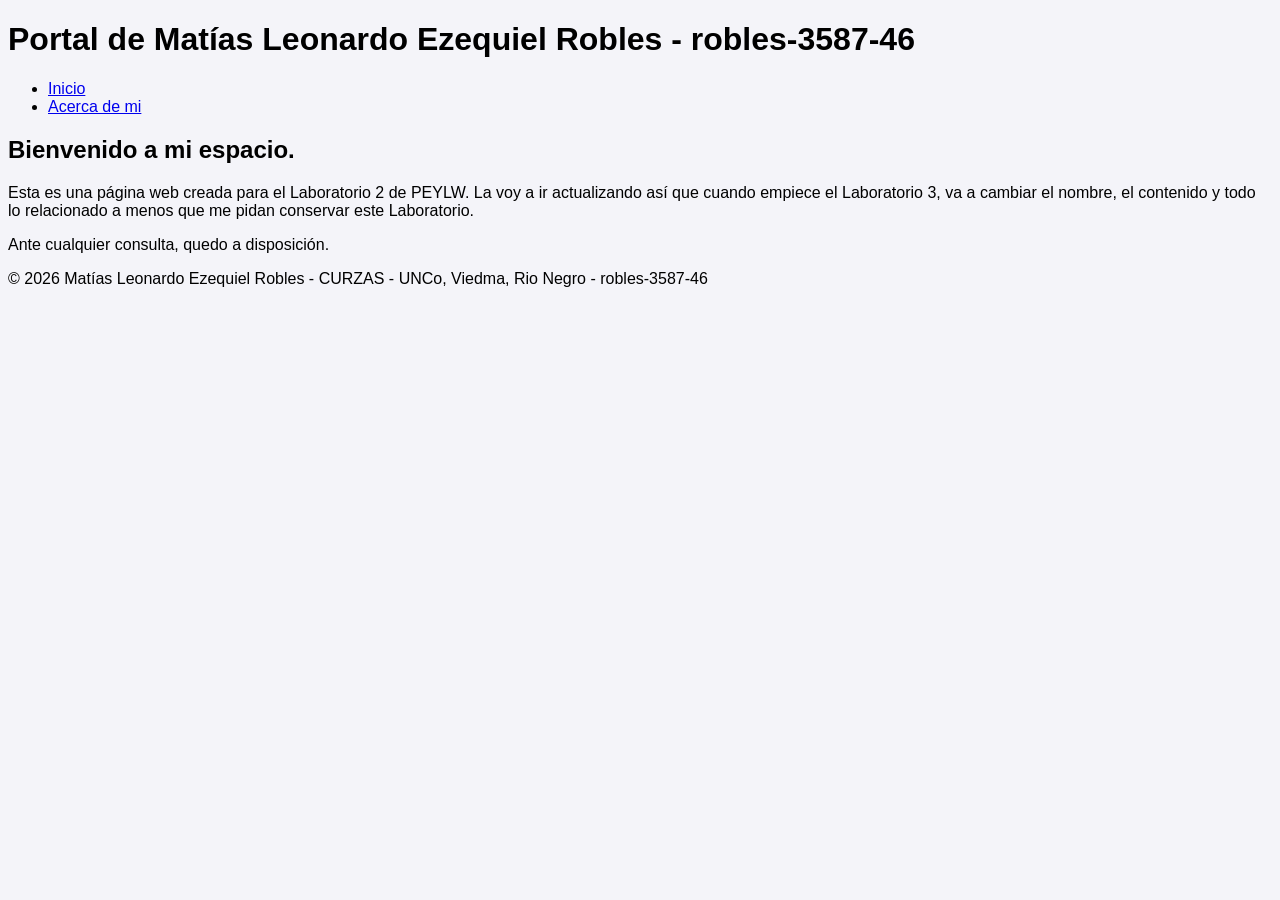
<file: index.html>
<!DOCTYPE html>
<html lang="es">
<head>
    <meta charset="UTF-8">
    <meta name="viewport" content="width=device-width, initial-scale=1.0">
    <link rel="stylesheet" href="estilos.css">
    <title>Página WEB de Matías Robles</title>
</head>

<body>
    <!-- robles-3587-46 -->
    <header>
        <h1>Portal de Matías Leonardo Ezequiel Robles - robles-3587-46</h1>

        <nav>
            <ul>
                <li><a href="#">Inicio</a></li>
                <li><a href="acercade.html">Acerca de mi</a></li>
            </ul>
        </nav>
    </header>

    <main>
        <section>
            <h2>Bienvenido a mi espacio.</h2>
            <p>Esta es una página web creada para el Laboratorio 2 de PEYLW. La voy a ir actualizando así que cuando empiece el Laboratorio 3, va a cambiar el nombre, el contenido y todo lo relacionado a menos que me pidan conservar este Laboratorio.</p>

            <p>Ante cualquier consulta, quedo a disposición.</p>
        </section>
    </main>

    <footer>
        <p>© 2026 Matías Leonardo Ezequiel Robles - CURZAS - UNCo, Viedma, Rio Negro - robles-3587-46</p>
    </footer>
</body>

</html>
</file>
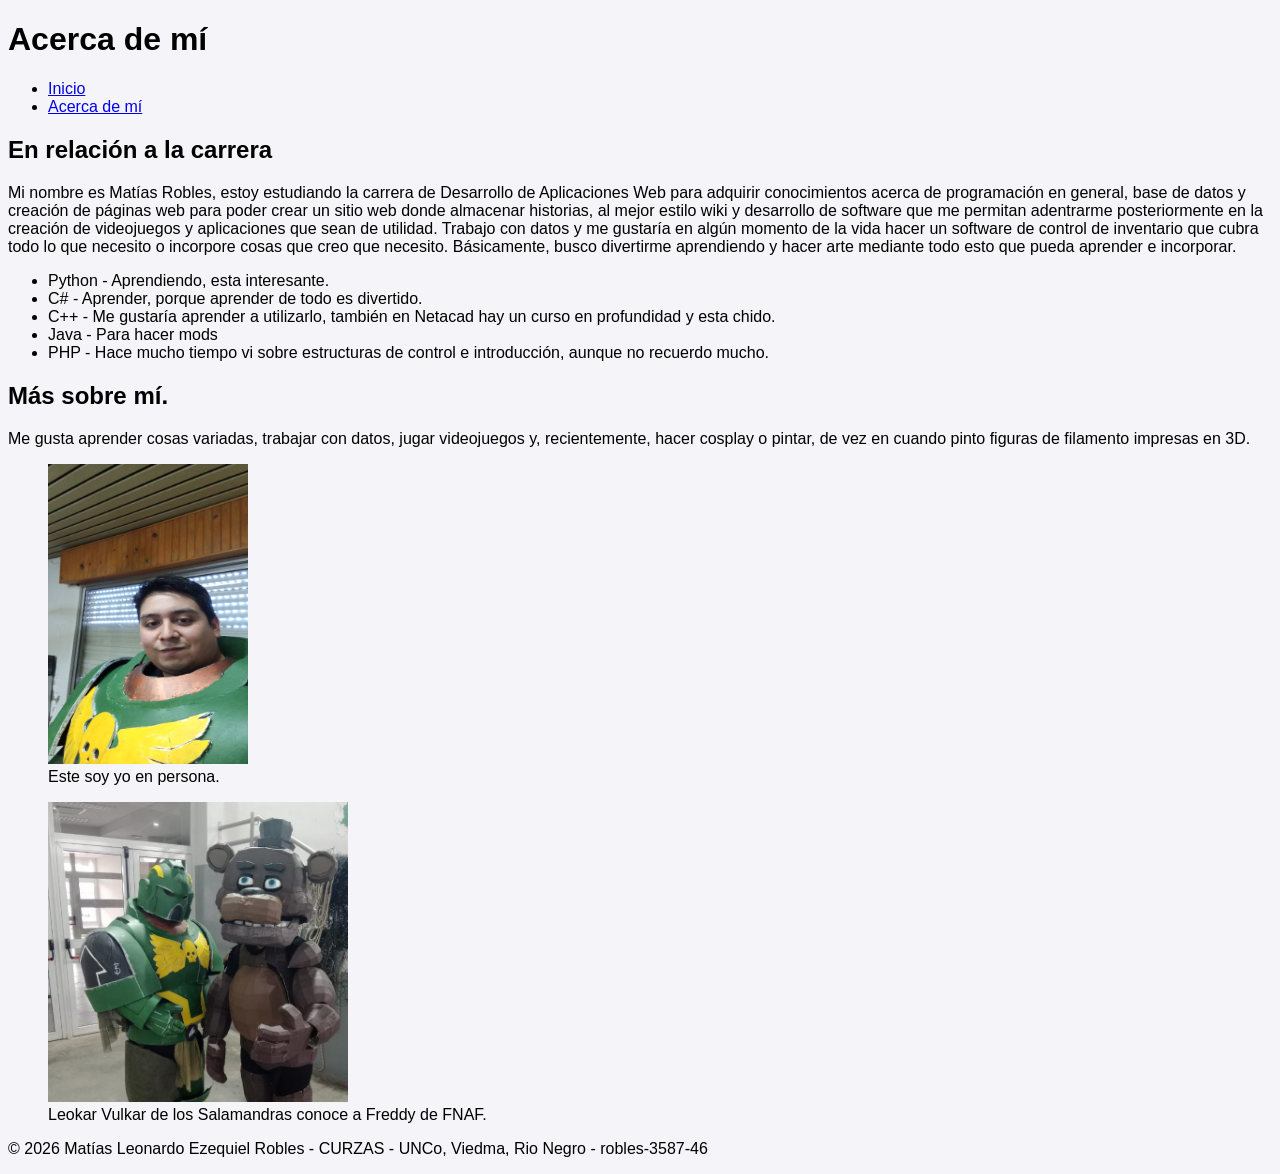
<file: acercade.html>
<!DOCTYPE html>
<html lang="es">
<head>
    <meta charset="UTF-8">
    <meta name="viewport" content="width=device-width, initial-scale=1.0">
    <link rel="stylesheet" href="estilos.css">
    <title>Acerca de mi</title>
</head>

<body>
    <!-- robles-3587-46 -->
    <header>
        <h1>Acerca de mí</h1>

        <nav>
            <ul>
                <li><a href="index.html">Inicio</a></li>
                <li><a href="#">Acerca de mí</a></li>
            </ul>
        </nav>
    </header>

    <main>
        <section>
            <h2>En relación a la carrera</h2>
            <p>Mi nombre es Matías Robles, estoy estudiando la carrera de Desarrollo de Aplicaciones Web para adquirir conocimientos acerca de programación en general, base de datos y creación de páginas web para poder crear un sitio web donde almacenar historias, al mejor estilo wiki y desarrollo de software que me permitan adentrarme posteriormente en la creación de videojuegos y aplicaciones que sean de utilidad. Trabajo con datos y me gustaría en algún momento de la vida hacer un software de control de inventario que cubra todo lo que necesito o incorpore cosas que creo que necesito. Básicamente, busco divertirme aprendiendo y hacer arte mediante todo esto que pueda aprender e incorporar.</p>

            <ul>
                <li>Python - Aprendiendo, esta interesante.</li>
                <li>C# - Aprender, porque aprender de todo es divertido.</li>
                <li>C++ - Me gustaría aprender a utilizarlo, también en Netacad hay un curso en profundidad y esta chido.</li>
                <li>Java - Para hacer mods</li>
                <li>PHP - Hace mucho tiempo vi sobre estructuras de control e introducción, aunque no recuerdo mucho.</li>
            </ul>
        </section>

        <section>
            <h2>Más sobre mí.</h2>
            <p>Me gusta aprender cosas variadas, trabajar con datos, jugar videojuegos y, recientemente, hacer cosplay o pintar, de vez en cuando pinto figuras de filamento impresas en 3D.</p>

            <figure>
                <img src="img/avatar.jpeg" height="300px" width="200px" alt="Última foto disponible con mi rostro en la galería." />
                <figcaption>Este soy yo en persona.</figcaption>
            </figure>

            <figure>
                <img src="img/foto1.jpeg" height="300px" width="300px" alt="Cosplay" />
                <figcaption>Leokar Vulkar de los Salamandras conoce a Freddy de FNAF.</figcaption>
            </figure>
        </section>
    </main>

    <footer>
        <p>© 2026 Matías Leonardo Ezequiel Robles - CURZAS - UNCo, Viedma, Rio Negro - robles-3587-46</p>
    </footer>
</body>
</html>
</file>
<file: estilos.css>
body{
    font-family: sans-serif;
    background-color: #f4f4f9;
}
</file>
